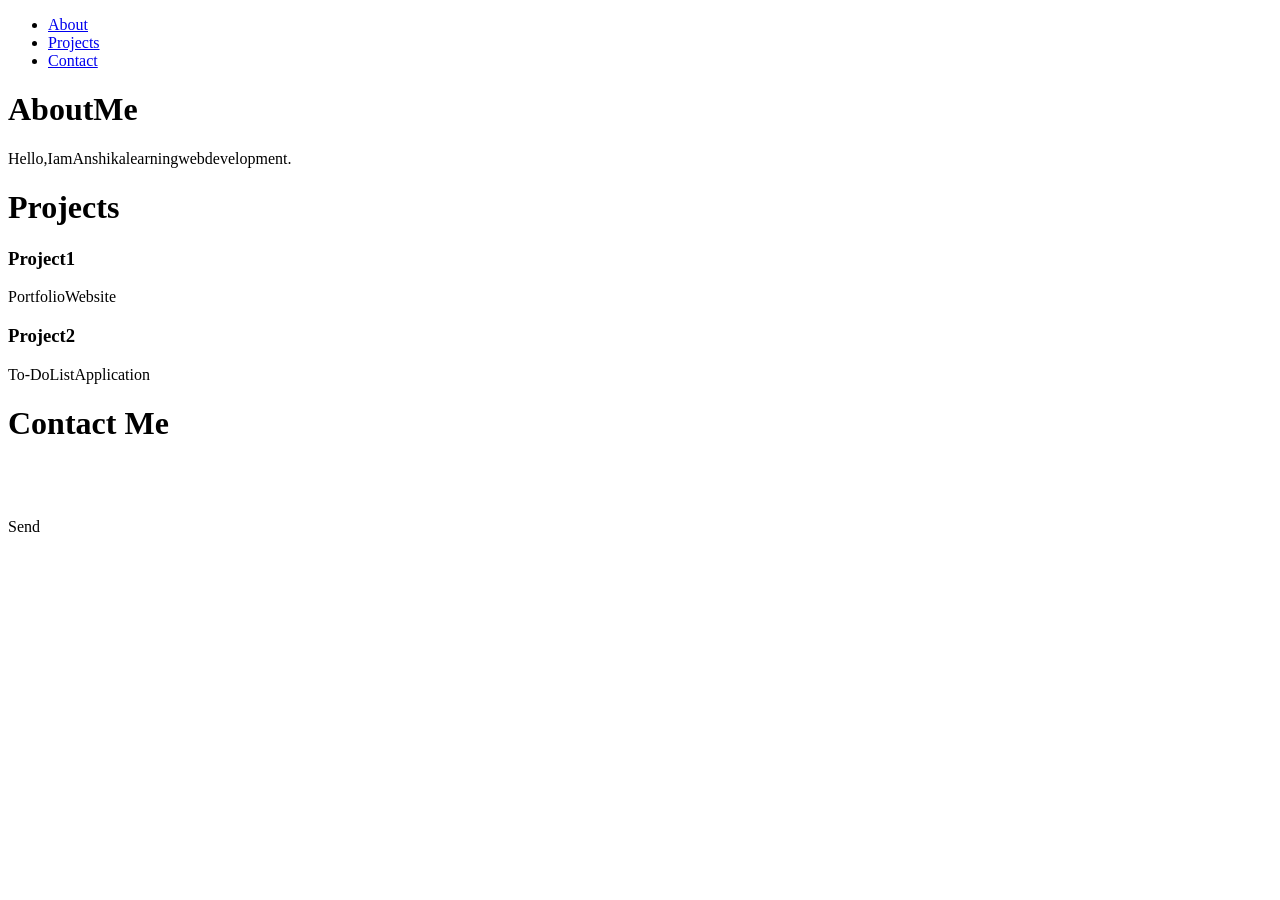
<file: index.html>
<!DOCTYPEhtml>
<html>
<head>
<title>MyPortfolio</title>
<linkrel="stylesheet" href="style.css">
</head>
<body>

<nav>
<ul>
<li><a href="#about">About</a></li>
<li><a href="#projects">Projects</a></li>
<li><a href="#contact">Contact</a></li>
</ul>
</nav>

<sectionid="about">
<h1>AboutMe</h1>
<p>Hello,IamAnshikalearningwebdevelopment.</p>
</section>

<sectionid="projects">
<h1>Projects</h1>
<divclass="project">
<h3>Project1</h3>
<p>PortfolioWebsite</p>
</div>

<divclass="project">
<h3>Project2</h3>
<p>To-DoListApplication</p>
</div>
</section>

<sectionid="contact">
<h1>Contact Me</h1>
<form>
<inputtype="text"placeholder="YourName"><br>
<inputtype="email"placeholder="Your Email"><br>
<textareaplaceholder="Your Message"></textarea><br>
 
<buttontype="submit">Send</button>
</form>
</section>

</body>
</html>
</file>
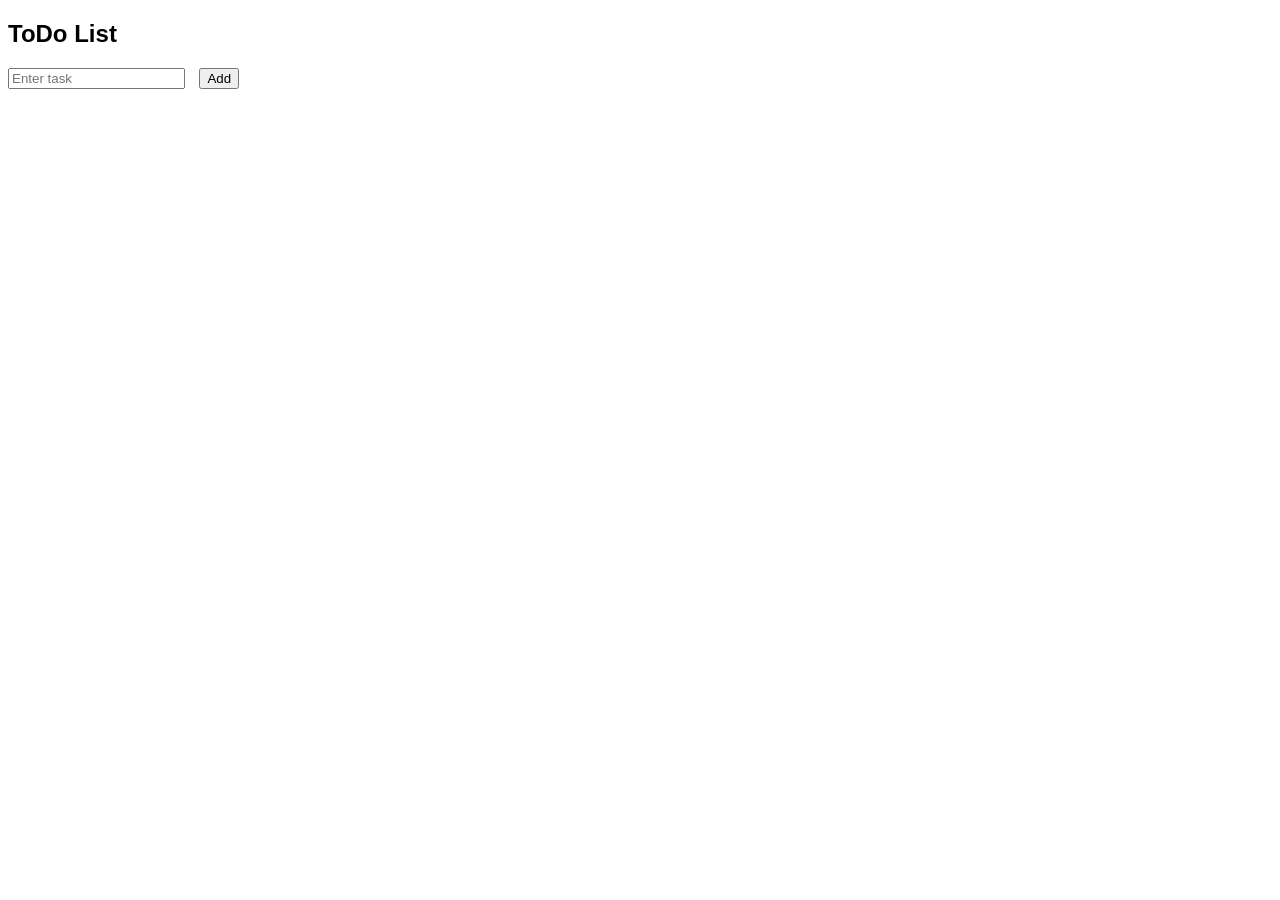
<file: todo.html>
<!DOCTYPE html>
<html lang="en">
<head>
    <meta charset="UTF-8">
    <meta name="viewport" content="width=device-width, initial-scale=1.0">
    <title>ToDo List</title>
    <style>
        body {
            font-family: Arial;
        }

        .completed {
            text-decoration: line-through;
            color: gray;
        }

        button {
            margin-left: 10px;
        }
    </style>
</head>
<body>

<h2>ToDo List</h2>

<input type="text" id="taskInput" placeholder="Enter task">
<button onclick="addTask()">Add</button>

<ul id="taskList"></ul>

<script>
    function addTask() {
        let input = document.getElementById("taskInput");
        let task = input.value;

        if (task === "") return;

        let li = document.createElement("li");
        li.textContent = task;

        // Mark as completed
        li.onclick = function() {
            li.classList.toggle("completed");
        };

        // Delete button
        let deleteBtn = document.createElement("button");
        deleteBtn.textContent = "Delete";

        deleteBtn.onclick = function() {
            li.remove();
        };

        li.appendChild(deleteBtn);
        document.getElementById("taskList").appendChild(li);

        input.value = "";
    }
</script>

</body>
</html>
</file>
